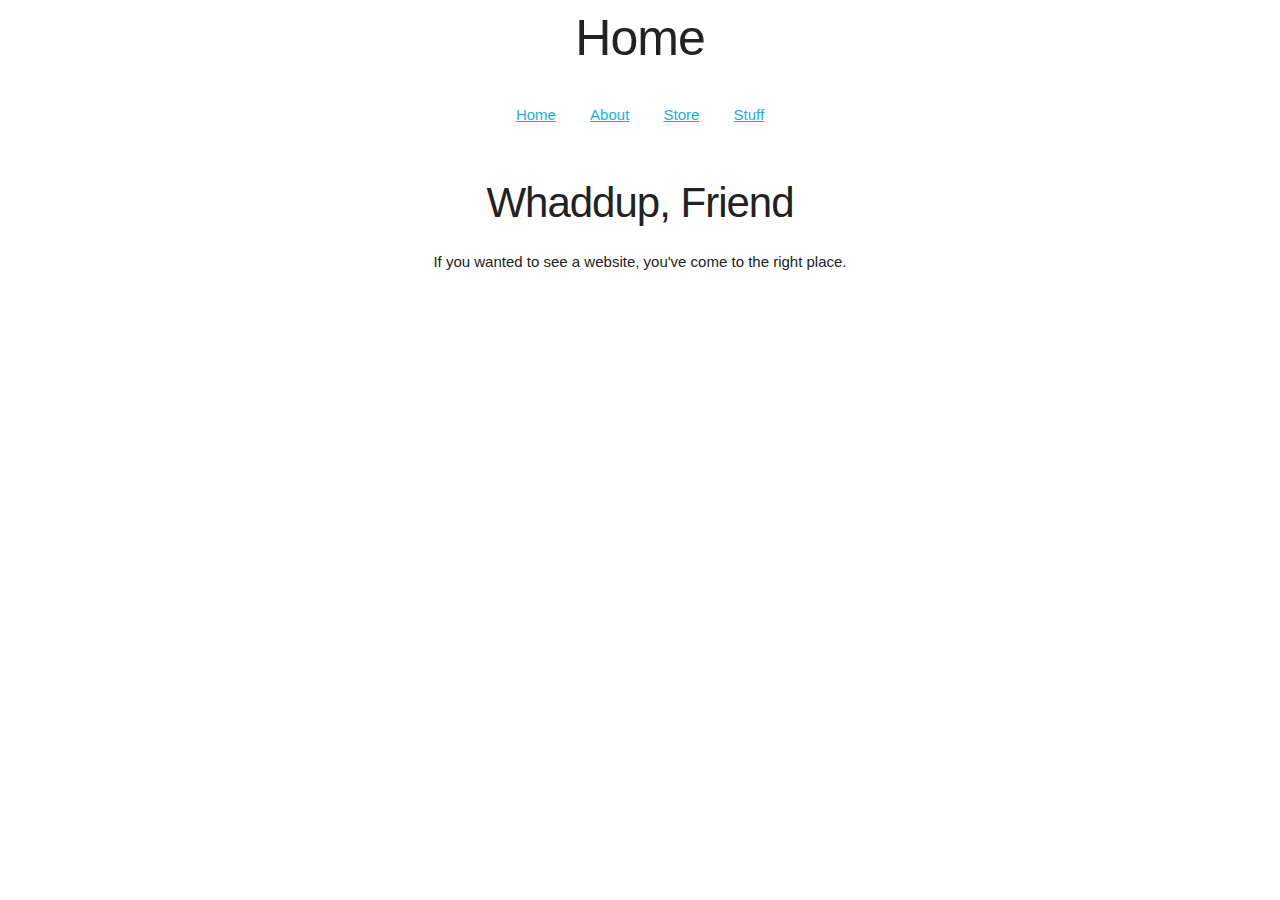
<file: index.html>
<!DOCTYPE html>
<head>
<title>Home Page</title>
<meta name="description" content="This is an HTML document">
<meta name="viewport" content="width=device-width, initial-scale=1.0">
<link rel="stylesheet" href="style.css">
</head>
<body>

    <div id="container">
        <div class="main-header">
            <h1>Home</h1>
            <ul>
                <li><a href="index.html">Home</a></li>
                <li><a href="about.html">About</a></li>
                <li><a href="store.html">Store</a></li>
                <li><a href="stuff.html">Stuff</a></li>
            </ul>
        </div>

        <div class="intro">
            <h2>Whaddup, Friend</h2>
            <p>If you wanted to see a website, you've come to the right place. </p>
        </div>
    </div>

</body>
<script>
<script src="script.js" type="text/javascript"></script>
</script>
</html>
</file>
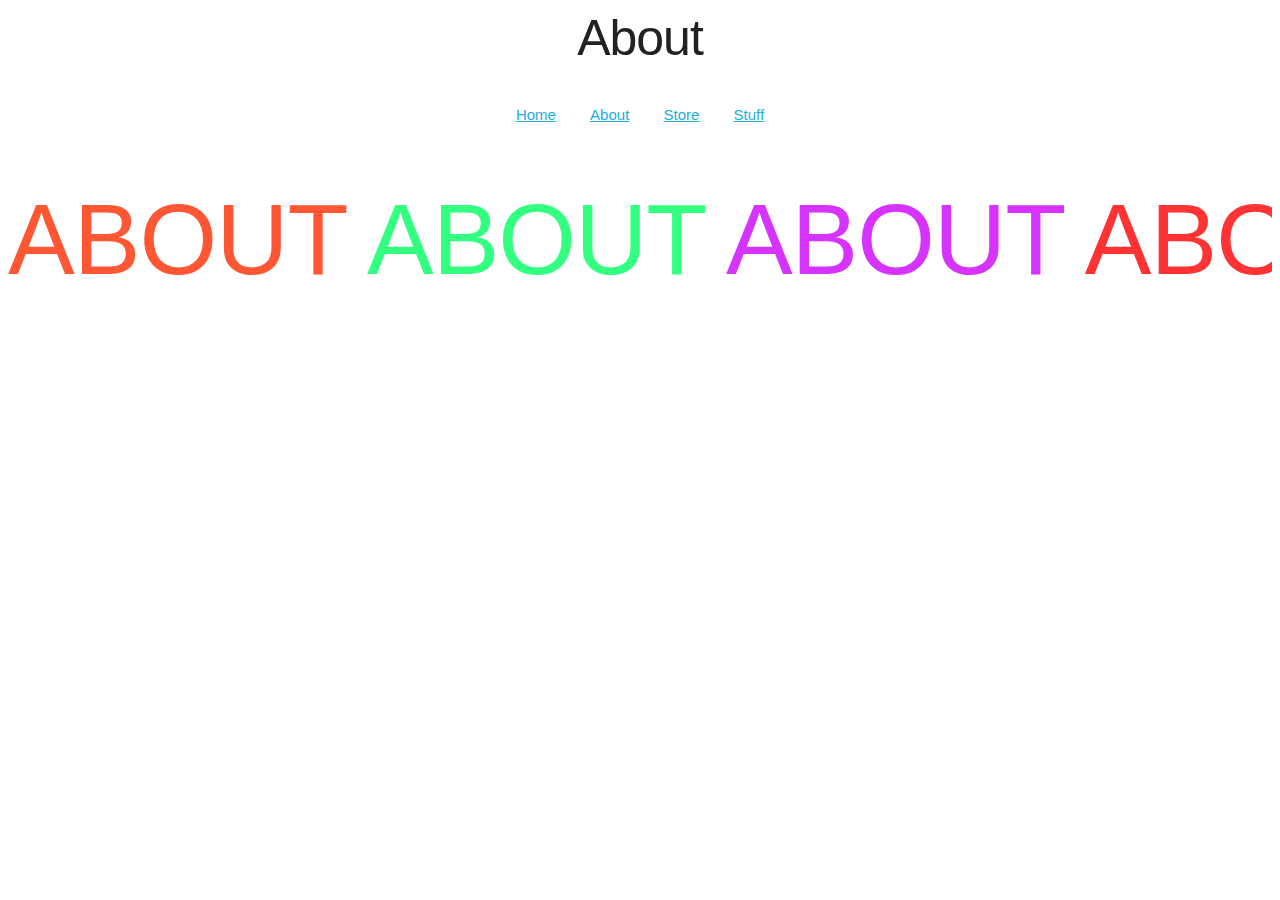
<file: about.html>
<!DOCTYPE html>
<head>
<title>Home Page</title>
<meta name="description" content="This is an HTML document">
<meta name="viewport" content="width=device-width, initial-scale=1.0">
<link rel="stylesheet" href="style.css">
</head>
<body>

    <div id="container">
        <div class="main-header">
            <h1>About</h1>
            <ul>
                <li><a href="index.html">Home</a></li>
                <li><a href="about.html">About</a></li>
                <li><a href="store.html">Store</a></li>
                <li><a href="stuff.html">Stuff</a></li>
            </ul>
        </div>

        <div id="outer">
            <!-- This div is important! It lets us specify margin-left as percentage later on. -->
            <div>
                <div id="loop">
                    <h2 class="about-marquee">
                        <span style="color: #FF5733">ABOUT </span><span style="color: #33ff81">ABOUT</span>
                        <span style="color: #d633ff">ABOUT </span><span style="color: #ff3333">ABOUT</span>
                        <span style="color: #d3ff33">ABOUT </span><span style="color: #3358ff">ABOUT</span>
                        <span style="color: #ff3377">ABOUT </span><span style="color: #9c33ff">ABOUT</span>
                    </h2>
                </div>
            </div>
        </div>


    </div>

</body>
<script>
<script src="script.js" type="text/javascript"></script>
</script>
</html>
</file>
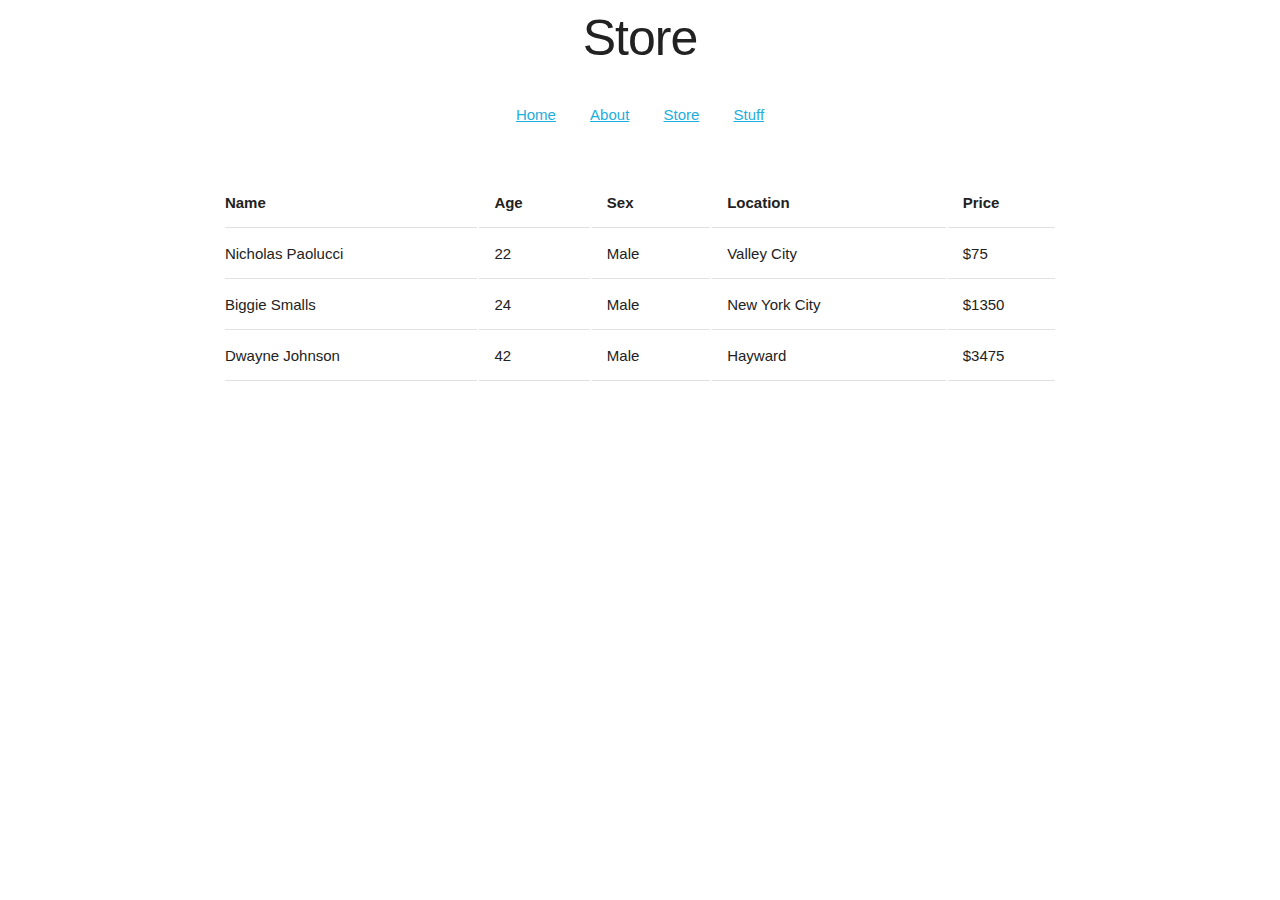
<file: store.html>
<!DOCTYPE html>
<head>
<title>Home Page</title>
<meta name="description" content="This is an HTML document">
<meta name="viewport" content="width=device-width, initial-scale=1.0">
<link rel="stylesheet" href="style.css">
</head>
<body>

    <div id="container">
        <div class="main-header">
            <h1>Store</h1>
            <ul>
                <li><a href="index.html">Home</a></li>
                <li><a href="about.html">About</a></li>
                <li><a href="store.html">Store</a></li>
                <li><a href="stuff.html">Stuff</a></li>
            </ul>
        </div>
        <div>
            <table class="u-third-width store-table">
                <thead>
                  <tr>
                    <th>Name</th>
                    <th>Age</th>
                    <th>Sex</th>
                    <th>Location</th>
                    <th>Price</th>
                  </tr>
                </thead>
                <tbody>
                  <tr>
                    <td>Nicholas Paolucci</td>
                    <td>22</td>
                    <td>Male</td>
                    <td>Valley City</td>
                    <td>$75</td>
                  </tr>
                  <tr>
                    <td>Biggie Smalls</td>
                    <td>24</td>
                    <td>Male</td>
                    <td>New York City</td>
                    <td>$1350</td>
                  </tr>
                  <tr>
                    <td>Dwayne Johnson</td>
                    <td>42</td>
                    <td>Male</td>
                    <td>Hayward</td>
                    <td>$3475</td>
                  </tr>
                </tbody>
              </table>
        </div>
    </div>

</body>
<script>
<script src="script.js" type="text/javascript"></script>
</script>
</html>
</file>
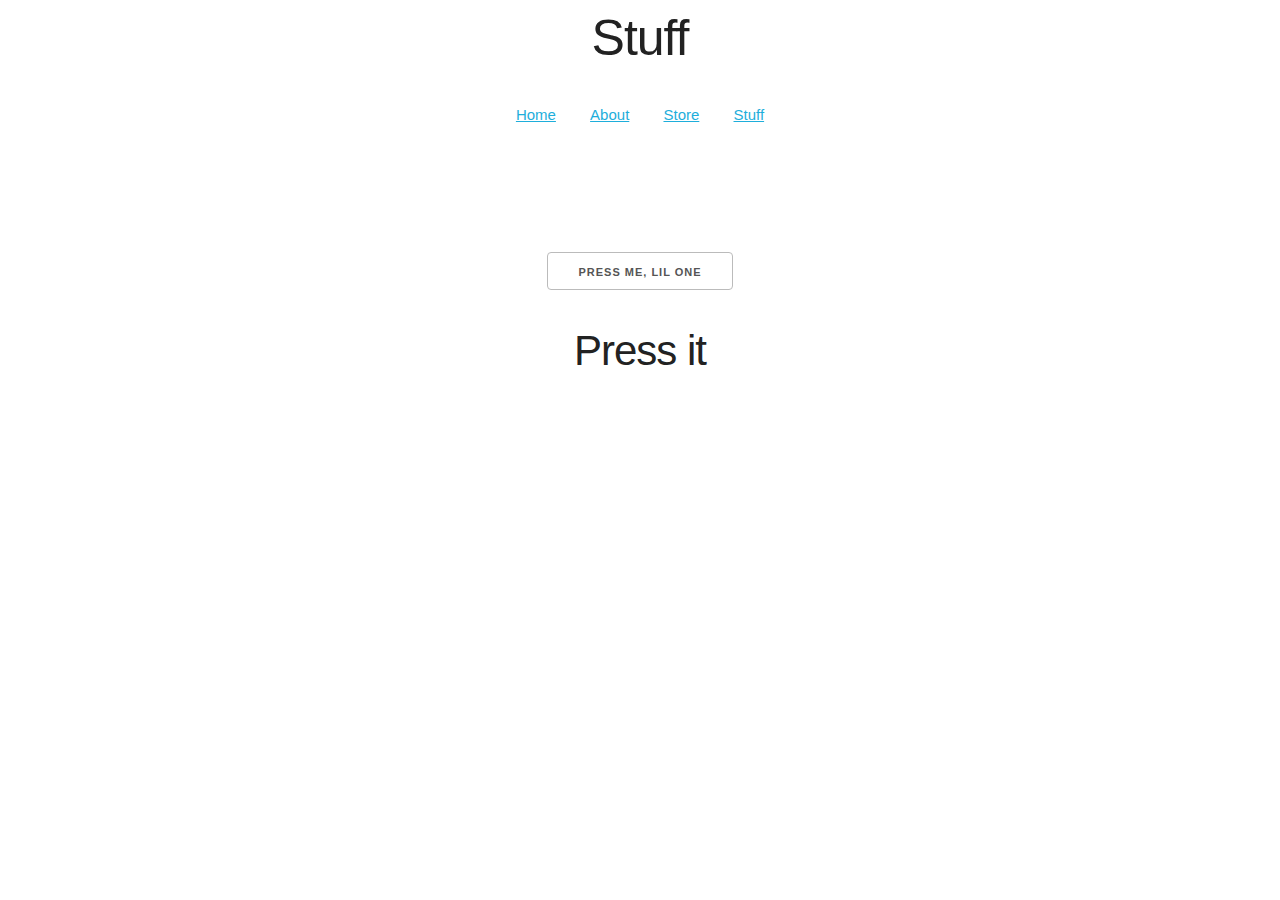
<file: stuff.html>
<!DOCTYPE html>
<head>
<title>Home Page</title>
<meta name="description" content="This is an HTML document">
<meta name="viewport" content="width=device-width, initial-scale=1.0">
<link rel="stylesheet" href="style.css">
</head>
<body>

    <div id="container">
        <div class="main-header">
            <h1>Stuff</h1>
            <ul>
                <li><a href="index.html">Home</a></li>
                <li><a href="about.html">About</a></li>
                <li><a href="store.html">Store</a></li>
                <li><a href="stuff.html">Stuff</a></li>
            </ul>
        </div>

        <div class="stuff-button">
            <button>Press me, lil one</button>
        </div>
        <div class="button-results">
        <h2 class="button-answer"> Press it</h2>
        </div>


    </div>

</body>
<script>
<script src="script.js" type="text/javascript"></script>
</script>
</html>
</file>
<file: style.css>
/*
* CZSS V1
* Copyright 2020, Nicholas Paolucci
*/


/* Table of contents
––––––––––––––––––––––––––––––––––––––––––––––––––
- Main Header
- About
- Store
- Intro
- Grid
- Base Styles
- Typography
- Links
- Buttons
- Stuff Button
- Forms
- Lists
- Code
- Tables
- Spacing
- Utilities
- Clearing
- Media Queries
*/


/* Main Header */

.main-header {
    text-align: center;
}

.main-header li {
    display: inline-block;
    text-align: center;
    padding: 15px;

}

/* About */
#outer {
    overflow: hidden;
}

#loop {
    white-space: nowrap;
    animation: loop-anim 5s linear infinite;
}

@keyframes loop-anim {
    0% {
        margin-left: 0;
    }
    100% {
        margin-left: -50% /* This works because of the div between "outer" and "loop" */
    }
}
.about-marquee {
    font-size: 100px;
}
  

/* Store */
.store-table {
    margin-left: auto;
    margin-right: auto;
  }

/* Intro */
.intro {
    text-align: center;
}


/* Grid */
.container {
    position: relative;
    width: 100%;
    max-width: 960px;
    margin: 0 auto;
    padding: 0 20px;
    box-sizing: border-box; 
}
  .column,
  .columns {
    width: 100%;
    float: left;
    box-sizing: border-box; 
}
  
  /* For devices larger than 400px */
  @media (min-width: 400px) {
    .container {
      width: 85%;
      padding: 0; }
  }
  
  /* For devices larger than 550px */
  @media (min-width: 550px) {
    .container {
      width: 80%; }
    .column,
    .columns {
      margin-left: 4%; }
    .column:first-child,
    .columns:first-child {
      margin-left: 0; }
  
    .one.column,
    .one.columns                    { width: 4.66666666667%; }
    .two.columns                    { width: 13.3333333333%; }
    .three.columns                  { width: 22%;            }
    .four.columns                   { width: 30.6666666667%; }
    .five.columns                   { width: 39.3333333333%; }
    .six.columns                    { width: 48%;            }
    .seven.columns                  { width: 56.6666666667%; }
    .eight.columns                  { width: 65.3333333333%; }
    .nine.columns                   { width: 74.0%;          }
    .ten.columns                    { width: 82.6666666667%; }
    .eleven.columns                 { width: 91.3333333333%; }
    .twelve.columns                 { width: 100%; margin-left: 0; }
  
    .one-third.column               { width: 30.6666666667%; }
    .two-thirds.column              { width: 65.3333333333%; }
  
    .one-half.column                { width: 48%; }
  
    /* Offsets */
    .offset-by-one.column,
    .offset-by-one.columns          { margin-left: 8.66666666667%; }
    .offset-by-two.column,
    .offset-by-two.columns          { margin-left: 17.3333333333%; }
    .offset-by-three.column,
    .offset-by-three.columns        { margin-left: 26%;            }
    .offset-by-four.column,
    .offset-by-four.columns         { margin-left: 34.6666666667%; }
    .offset-by-five.column,
    .offset-by-five.columns         { margin-left: 43.3333333333%; }
    .offset-by-six.column,
    .offset-by-six.columns          { margin-left: 52%;            }
    .offset-by-seven.column,
    .offset-by-seven.columns        { margin-left: 60.6666666667%; }
    .offset-by-eight.column,
    .offset-by-eight.columns        { margin-left: 69.3333333333%; }
    .offset-by-nine.column,
    .offset-by-nine.columns         { margin-left: 78.0%;          }
    .offset-by-ten.column,
    .offset-by-ten.columns          { margin-left: 86.6666666667%; }
    .offset-by-eleven.column,
    .offset-by-eleven.columns       { margin-left: 95.3333333333%; }
  
    .offset-by-one-third.column,
    .offset-by-one-third.columns    { margin-left: 34.6666666667%; }
    .offset-by-two-thirds.column,
    .offset-by-two-thirds.columns   { margin-left: 69.3333333333%; }
  
    .offset-by-one-half.column,
    .offset-by-one-half.columns     { margin-left: 52%; }
  
  }
  
  
  /* Base Styles */
  /* NOTE
  html is set to 62.5% so that all the REM measurements throughout Skeleton
  are based on 10px sizing. So basically 1.5rem = 15px :) */
  html {
    font-size: 62.5%; 
}
  body {
    font-size: 1.5em; /* currently ems cause chrome bug misinterpreting rems on body element */
    line-height: 1.6;
    font-weight: 400;
    font-family: "Raleway", "HelveticaNeue", "Helvetica Neue", Helvetica, Arial, sans-serif;
    color: #222; 
}
  
  
  /* Typography */
  h1, h2, h3, h4, h5, h6 {
    margin-top: 0;
    margin-bottom: 2rem;
    font-weight: 300; }
  h1 { font-size: 4.0rem; line-height: 1.2;  letter-spacing: -.1rem;}
  h2 { font-size: 3.6rem; line-height: 1.25; letter-spacing: -.1rem; }
  h3 { font-size: 3.0rem; line-height: 1.3;  letter-spacing: -.1rem; }
  h4 { font-size: 2.4rem; line-height: 1.35; letter-spacing: -.08rem; }
  h5 { font-size: 1.8rem; line-height: 1.5;  letter-spacing: -.05rem; }
  h6 { font-size: 1.5rem; line-height: 1.6;  letter-spacing: 0; }
  
  /* Larger than phablet */
  @media (min-width: 550px) {
    h1 { font-size: 5.0rem; }
    h2 { font-size: 4.2rem; }
    h3 { font-size: 3.6rem; }
    h4 { font-size: 3.0rem; }
    h5 { font-size: 2.4rem; }
    h6 { font-size: 1.5rem; }
  }
  
  p {
    margin-top: 0; }
  
  
  /* Links */
  a {
    color: #1EAEDB; 
}
  a:hover {
    color: #0FA0CE; 
}
  
  
  /* Buttons */

  .stuff-button {
    display: flex;
    justify-content: center;
    align-items: center;
    margin-top: 100px;
  }

  .button,
  button,
  input[type="submit"],
  input[type="reset"],
  input[type="button"] {
    display: inline-block;
    height: 38px;
    padding: 0 30px;
    color: #555;
    text-align: center;
    font-size: 11px;
    font-weight: 600;
    line-height: 38px;
    letter-spacing: .1rem;
    text-transform: uppercase;
    text-decoration: none;
    white-space: nowrap;
    background-color: transparent;
    border-radius: 4px;
    border: 1px solid #bbb;
    cursor: pointer;
    box-sizing: border-box; 
}
  .button:hover,
  button:hover,
  input[type="submit"]:hover,
  input[type="reset"]:hover,
  input[type="button"]:hover,
  .button:focus,
  button:focus,
  input[type="submit"]:focus,
  input[type="reset"]:focus,
  input[type="button"]:focus {
    color: #333;
    border-color: #888;
    outline: 0; 
}
  .button.button-primary,
  button.button-primary,
  input[type="submit"].button-primary,
  input[type="reset"].button-primary,
  input[type="button"].button-primary {
    color: #FFF;
    background-color: #33C3F0;
    border-color: #33C3F0; 
}
  .button.button-primary:hover,
  button.button-primary:hover,
  input[type="submit"].button-primary:hover,
  input[type="reset"].button-primary:hover,
  input[type="button"].button-primary:hover,
  .button.button-primary:focus,
  button.button-primary:focus,
  input[type="submit"].button-primary:focus,
  input[type="reset"].button-primary:focus,
  input[type="button"].button-primary:focus {
    color: #FFF;
    background-color: #1EAEDB;
    border-color: #1EAEDB; 
}

  /* Buttons */

  .button-results {
      text-align: center;
      margin-top: 25px;
  }
  
  
  /* Forms */
  input[type="email"],
  input[type="number"],
  input[type="search"],
  input[type="text"],
  input[type="tel"],
  input[type="url"],
  input[type="password"],
  textarea,
  select {
    height: 38px;
    padding: 6px 10px; /* The 6px vertically centers text on FF, ignored by Webkit */
    background-color: #fff;
    border: 1px solid #D1D1D1;
    border-radius: 4px;
    box-shadow: none;
    box-sizing: border-box; 
}

/* Removes awkward default styles on some inputs for iOS */
  input[type="email"],
  input[type="number"],
  input[type="search"],
  input[type="text"],
  input[type="tel"],
  input[type="url"],
  input[type="password"],
  textarea {
    -webkit-appearance: none;
       -moz-appearance: none;
            appearance: none; 
        }
  textarea {
    min-height: 65px;
    padding-top: 6px;
    padding-bottom: 6px; 
}
  input[type="email"]:focus,
  input[type="number"]:focus,
  input[type="search"]:focus,
  input[type="text"]:focus,
  input[type="tel"]:focus,
  input[type="url"]:focus,
  input[type="password"]:focus,
  textarea:focus,
  select:focus {
    border: 1px solid #33C3F0;
    outline: 0; 
}
  label,
  legend {
    display: block;
    margin-bottom: .5rem;
    font-weight: 600; 
}
  fieldset {
    padding: 0;
    border-width: 0; 
}
  input[type="checkbox"],
  input[type="radio"] {
    display: inline; 
}
  label > .label-body {
    display: inline-block;
    margin-left: .5rem;
    font-weight: normal; 
}
  
  
  /* Lists */
  ul {
    list-style: circle inside; 
}
  ol {
    list-style: decimal inside; 
}
  ol, ul {
    padding-left: 0;
    margin-top: 0; 
}
  ul ul,
  ul ol,
  ol ol,
  ol ul {
    margin: 1.5rem 0 1.5rem 3rem;
    font-size: 90%; 
}
  li {
    margin-bottom: 1rem; 
}
  
  
  /* Code */
  code {
    padding: .2rem .5rem;
    margin: 0 .2rem;
    font-size: 90%;
    white-space: nowrap;
    background: #F1F1F1;
    border: 1px solid #E1E1E1;
    border-radius: 4px; 
}
  pre > code {
    display: block;
    padding: 1rem 1.5rem;
    white-space: pre; 
}
  
  
  /* Tables */

  th,
  td {
    padding: 12px 15px;
    text-align: left;
    border-bottom: 1px solid #E1E1E1; 
}
  th:first-child,
  td:first-child {
    padding-left: 0; 
}
  th:last-child,
  td:last-child {
    padding-right: 0; 
}
  
  
  /* Spacing */
  button,
  .button {
    margin-bottom: 1rem; 
}
  input,
  textarea,
  select,
  fieldset {
    margin-bottom: 1.5rem; 
}
  pre,
  blockquote,
  dl,
  figure,
  table,
  p,
  ul,
  ol,
  form {
    margin-bottom: 2.5rem; 
}
  
  
  /* Utilities */
  .u-full-width {
    width: 100%;
    box-sizing: border-box; 
}
  .u-max-full-width {
    max-width: 100%;
    box-sizing: border-box; 
}
.u-third-width {
    width: 66%;
    box-sizing: border-box; 
}
  .u-pull-right {
    float: right; 
}
  .u-pull-left {
    float: left; 
}
  
  
  /* Misc */
  hr {
    margin-top: 3rem;
    margin-bottom: 3.5rem;
    border-width: 0;
    border-top: 1px solid #E1E1E1; 
}
  
  
  /* Clearing */
  
  /* Self Clearing */
  .container:after,
  .row:after,
  .u-cf {
    content: "";
    display: table;
    clear: both; 
}
  
  
  /* Media Queries */
  /*
  Note: The best way to structure the use of media queries is to create the queries
  near the relevant code. For example, if you wanted to change the styles for buttons
  on small devices, paste the mobile query code up in the buttons section and style it
  there.
  */
  
  
  /* Larger than mobile */
  @media (min-width: 400px) {}
  
  /* Larger than phablet (also point when grid becomes active) */
  @media (min-width: 550px) {}
  
  /* Larger than tablet */
  @media (min-width: 750px) {}
  
  /* Larger than desktop */
  @media (min-width: 1000px) {}
  
  /* Larger than Desktop HD */
  @media (min-width: 1200px) {}
</file>
